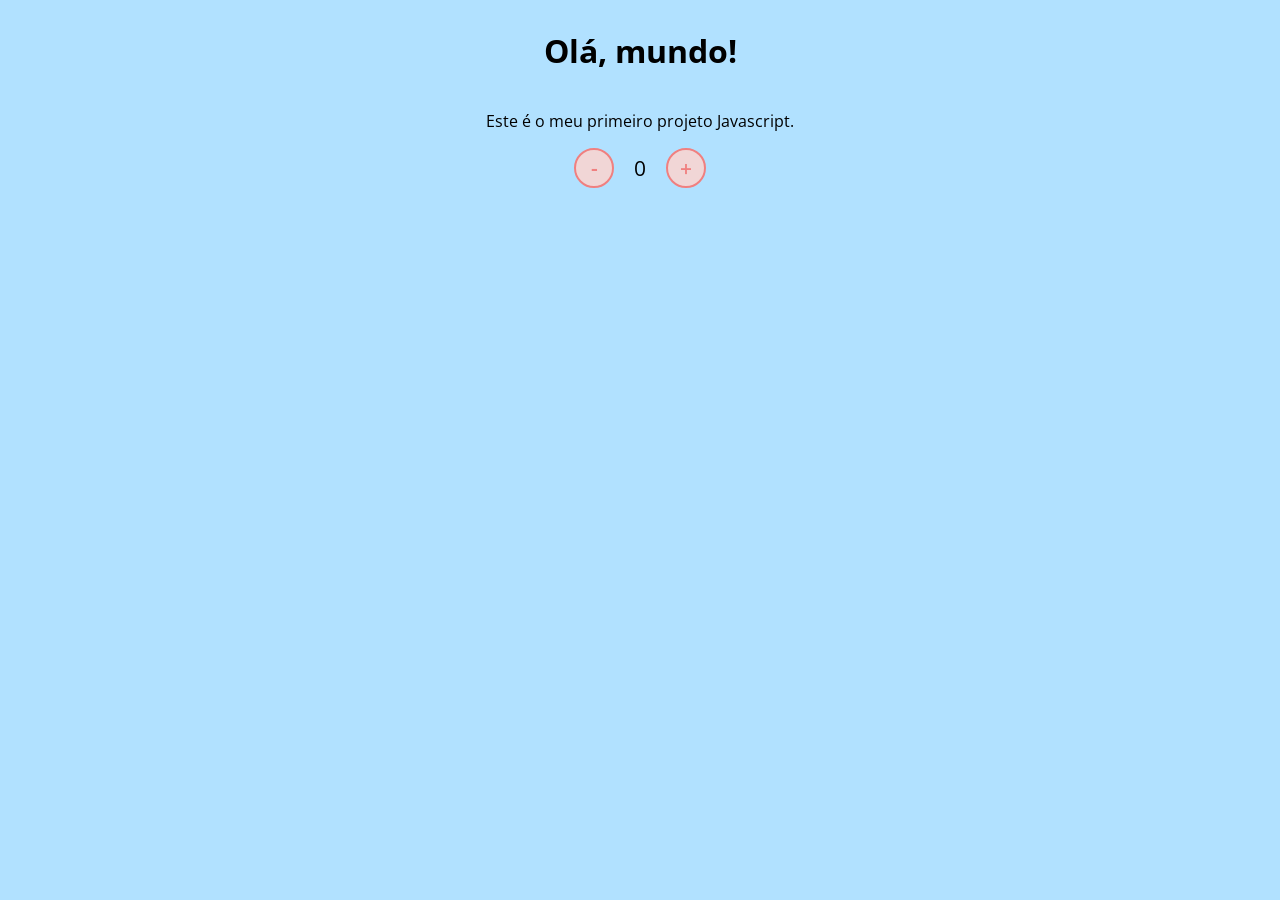
<file: index.html>
<!DOCTYPE html>
<html lang="en">
<head>
    <meta charset="UTF-8">
    <meta name="viewport" content="width=device-width, initial-scale=1.0">
    <link rel="stylesheet" href="assets/styles.css" />
    <title>Contador</title>
</head>
<body>
    <h1>Olá, mundo!</h1>
    <p>Este é o meu primeiro projeto Javascript.</p>
    <div id="counter">
        <button name="subtrair" onclick="decrement()">-</button>
        <span id="currentNumber">0</span>
        <button name="adicionar" onclick="increment()">+</button>
    </div>
    <script src="assets/scripts.js"></script>
</body>
</html>
</file>
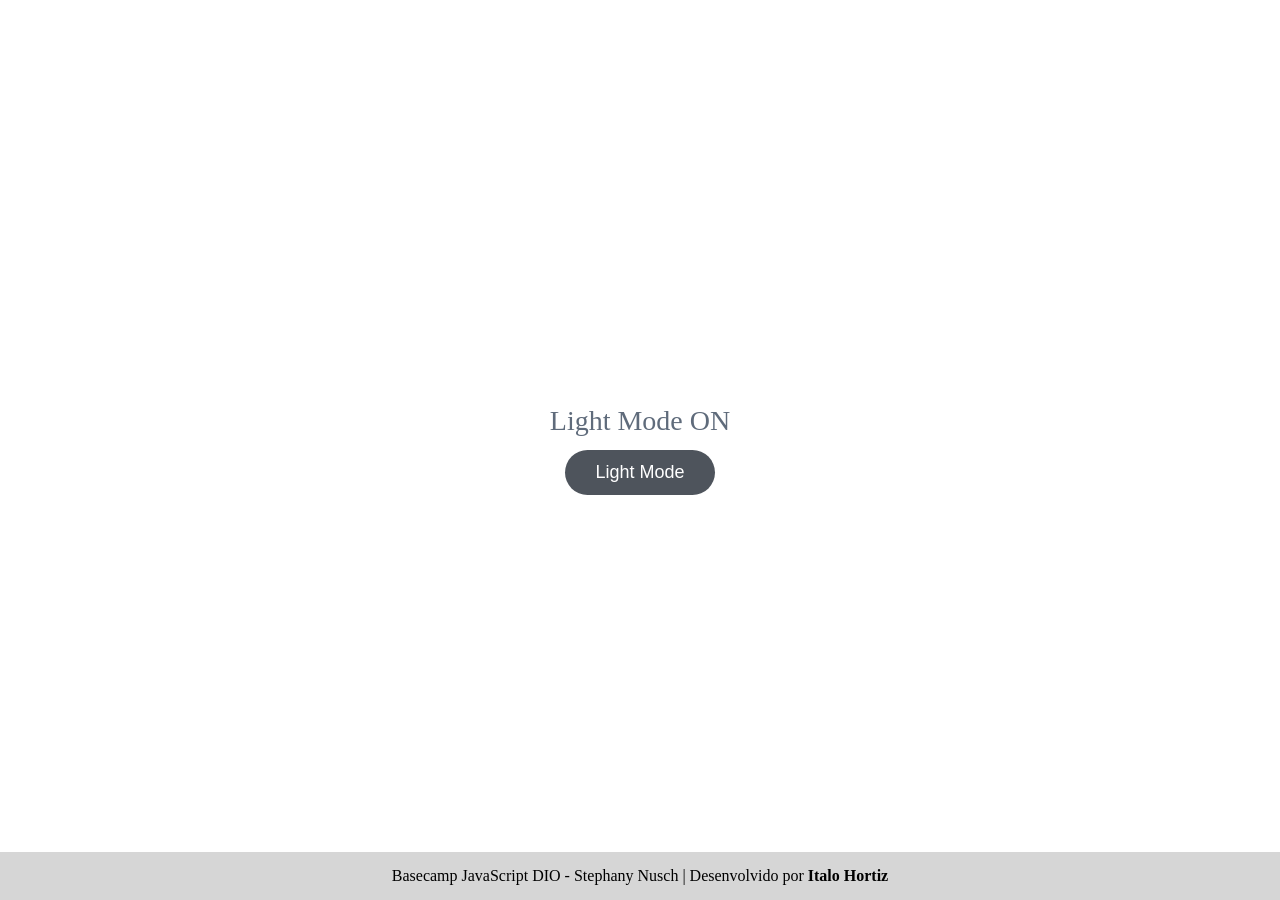
<file: DOM/index.html>
<!DOCTYPE html>
<html lang=""en-us>
    <head>
        <meta charset="UTF-8" />
        <meta http-equiv="X-UA-Compatible" content="IE=edge" />
        <meta name="viewport" content="width=device-width, initial-scale=1.0" />
        <title>Light / Dark Mode</title>

        <link rel="stylesheet" href="./css/styles.css" />
        
    </head>
    <body>
        <div class="container">
            <div class="box-button">
                <div class="div-center"><h1 id="title">Light Mode ON</h1></div>
                <div class="div-center"><button aria-label="select-mode" id="mode-selector">Light Mode</button></div>
            </div>

            <footer id="footer">
                <p>Basecamp JavaScript DIO - Stephany Nusch | Desenvolvido por <strong>Italo Hortiz</strong></p>
            </footer>
        </div>

        <script src="./js/index.js"></script>
    </body>
</html>
</file>
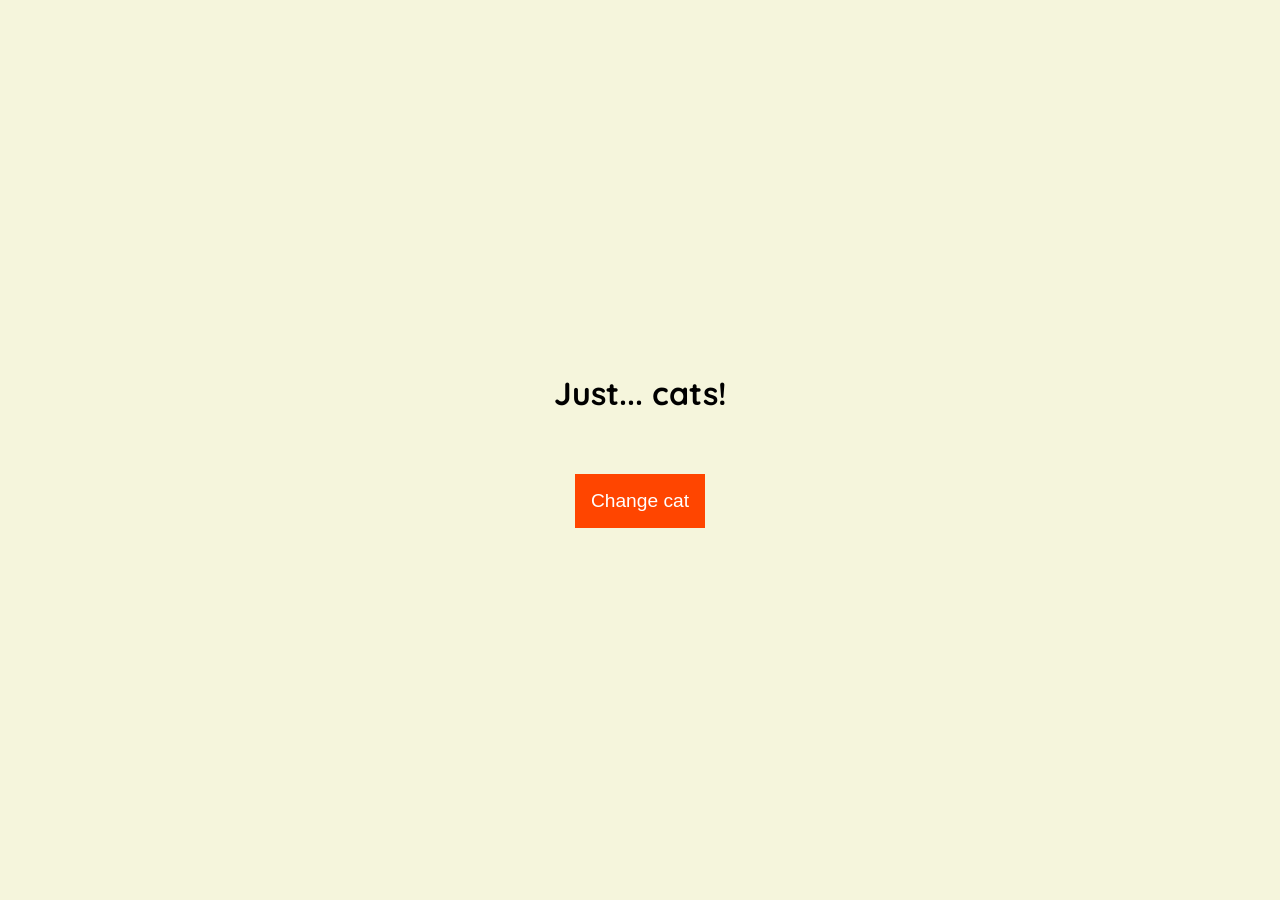
<file: JavaScript_Assincrono/PROJETO/index.html>
<!DOCTYPE html>
<html lang="en">
	<head>
		<meta charset="UTF-8" />
		<meta http-equiv="X-UA-Compatible" content="IE=edge" />
		<meta name="viewport" content="width=device-width, initial-scale=1.0" />
		<link rel="stylesheet" href="assets/css/styles.css" />
		<title>Just... cats!</title>
	</head>
	<body>
		<main>
			<h1>Just... cats!</h1>
			<img id="cat" /><br />
			<button id="change-cat">Change cat</button>
		</main>
		<script src="./assets/js/script.js"></script>
	</body>
</html>
</file>
<file: assets/styles.css>
@import url('https://fonts.googleapis.com/css2?family=Open+Sans:wght@300;600&display=swap');

* {
    font-family: 'Open Sans', sans-serif;
}

body {
    display: flex;
    align-items: center;
    justify-content: center;
    flex-direction: column;
    background-color: rgb(177, 225, 255);
}

button {
    height: 40px;
    width: 40px;
    border-radius: 50%;
    border: 2px solid lightcoral;
    background-color: rgb(241, 214, 214);
    color: lightcoral;
    font-size: 16pt;
    font-weight: 600;
    text-align: center;
}

#counter {
    display: flex;
}

#currentNumber {
    display: flex;
    align-items: center;
    margin: 0 20px;
    font-size: 16pt;
}
</file>
<file: DOM/css/styles.css>
* {
    margin: 0;
    padding: 0;
    box-sizing: border-box;
}

body {
    background-color: #FFF;
    font-size: 1rem;
}

.container {
    display: flex;
    flex-direction: column;
    justify-content: center;
    align-items: center;
    height: 100vh;
    width: 100%;
    background-color: white;
}

.box-button {
    width: 250px;
    max-width: 100%;
    padding: 10px;
    display: grid;
    grid-template-rows: repeat(2, 1fr);
}

.div-center {
    width: 100%;
    text-align: center;
}

#title {
    color: #5F6B7B;
    font-size: 28px;
    font-weight: 500;
    width: 100%;
}

#mode-selector {
    border: none;
    border-radius: 50px;
    background-color: #4E545C;
    color: #FFF;
    font-size: 18px;
    padding: 12px 10px;
    width: 150px;
    max-width: 100%;
    text-align: center;
    cursor: pointer;
}

#mode-selector:hover {
    background-color: #000;
    transition: all 1s;
}

.dark-mode {
    background-color: #000 !important;
    transition: all 1s;
}

.transition {
    transition: all 1s;
}

#footer {
    position: fixed;
    z-index: 1;
    bottom: 0;
    width: 100%;
    background-color: rgba(54, 50, 50, 0.2);
    text-align: center;
    padding: 15px;
    /* color: #FFF; */
}
</file>
<file: JavaScript_Assincrono/PROJETO/assets/css/styles.css>
@import url('https://fonts.googleapis.com/css2?family=Quicksand:wght@400;500;600&display=swap');

body {
	display: flex;
	align-items: center;
	justify-content: center;
	font-family: 'Quicksand', sans-serif;
	height: 100vh;
	margin: 0;
	background-color: beige;
}

img {
	max-width: 600px;
	border-radius: 30px;
}

main {
	text-align: center;
}

button {
	border: 0;
	font-size: 1.2rem;
	font-weight: 500;
	padding: 16px;
	background: orangered;
	color: white;
	margin: 20px 0;
	cursor: pointer;
	transition: all 0.5s ease-in-out;
}

button:hover {
	background: orange;
}
</file>
